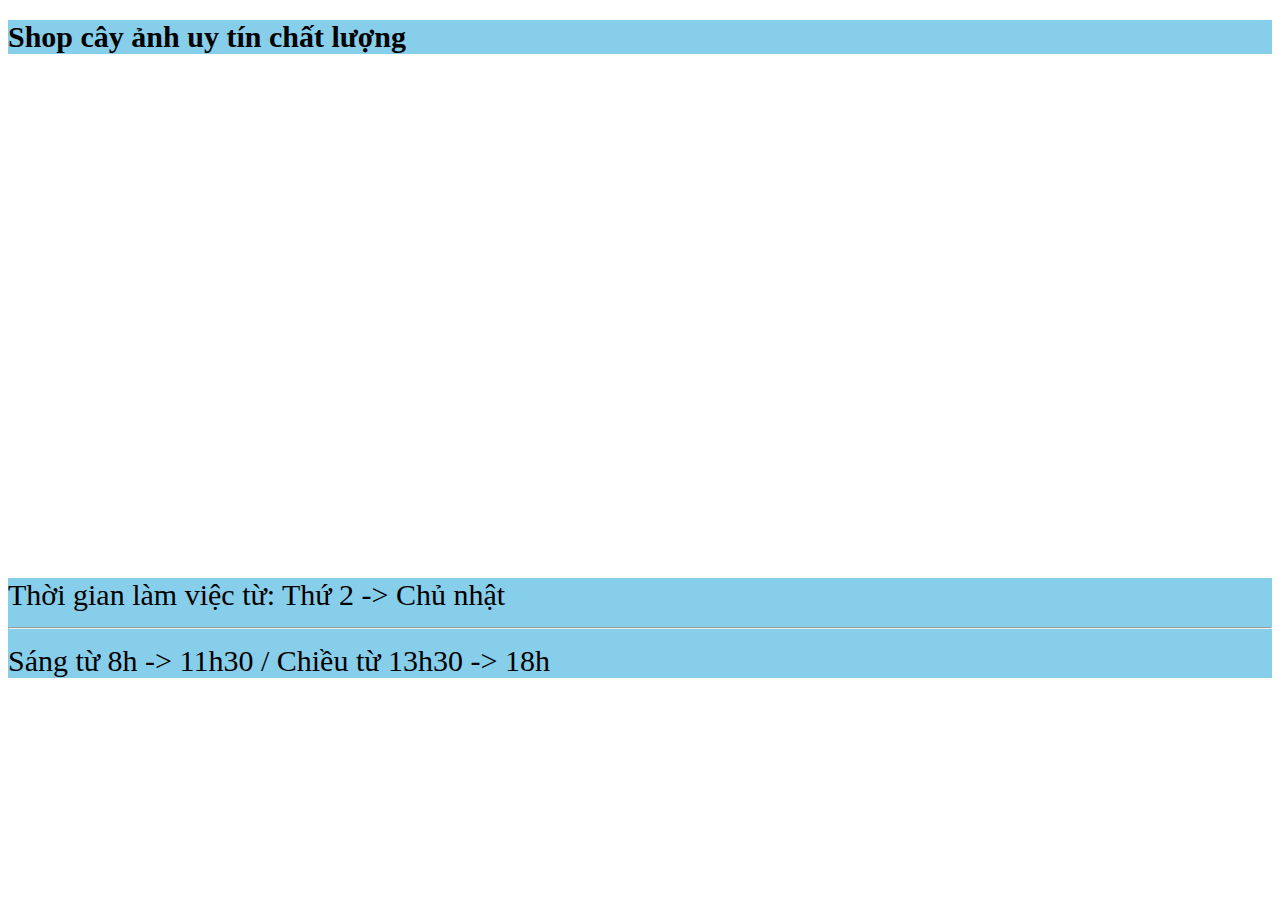
<file: about.html>
<!DOCTYPE html>
<html lang="en">
<head>
    <meta charset="UTF-8">
    <meta http-equiv="X-UA-Compatible" content="IE=edge">
    <meta name="viewport" content="width=device-width, initial-scale=1.0">
    <title>Document</title>
    <link rel="stylesheet" href="css/style3.css">
</head>
<body>
    <h1 class="fon">Shop cây ảnh uy tín chất lượng</h1>
    <iframe 
    width="80%" 
    height="500px" 
    src="https://www.youtube.com/embed/ThNdCagmyDk" 
    title="YouTube video player" 
    frameborder="0" 
    allow="accelerometer; autoplay; clipboard-write; encrypted-media; gyroscope; picture-in-picture" allowfullscreen>

    </iframe>
    <div class="fon">
        Thời gian làm việc từ: Thứ 2 -> Chủ nhật
        <hr>
        Sáng từ 8h -> 11h30 / Chiều từ 13h30 ->  18h 
    </div>
</body>
</html>
</file>
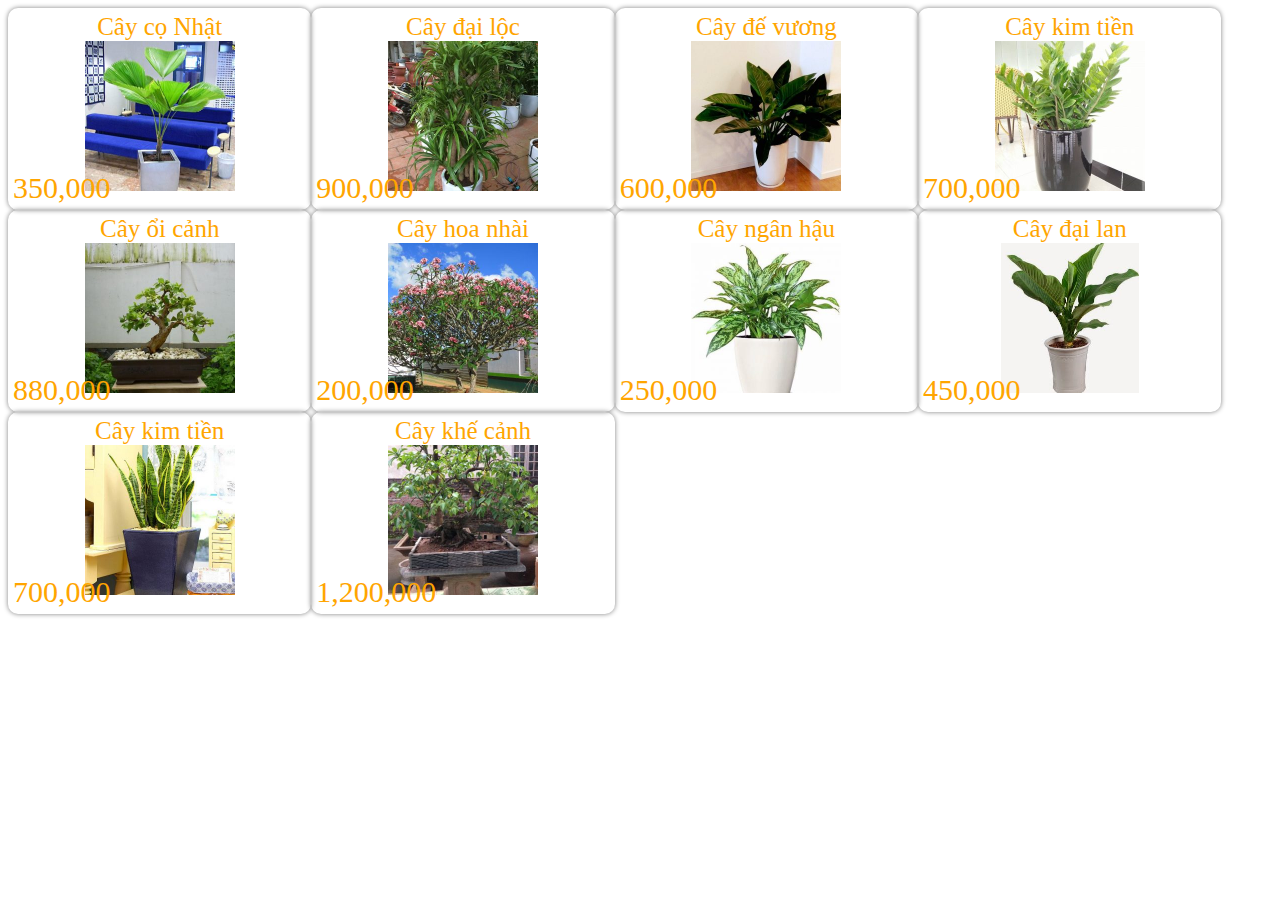
<file: caycanh.html>
<!DOCTYPE html>
<html lang="en">
<head>
    <meta charset="UTF-8">
    <meta http-equiv="X-UA-Compatible" content="IE=edge">
    <meta name="viewport" content="width=device-width, initial-scale=1.0">
    <title>Document</title>
    <link rel="stylesheet" href="css/style2.css">
</head>
<body>
    <div class="col-25">
        <div class="product">
            <div class="name">Cây cọ Nhật</div>
            <img class="image" src="images/cay-co-nhat-dep-300x300.jpg" alt="">
            <div class="price">350,000 </div>
        </div>
   </div>
   <div class="col-25">
    <div class="product">
        <div class="name">Cây đại lộc</div>
        <img class="image" src="images/cay-dai-loc-300x300.jpg" alt="">
        <div class="price">900,000 </div>
    </div>
</div>
<div class="col-25">
    <div class="product">
        <div class="name">Cây đế vương</div>
        <img class="image" src="images/cay-de-vuong-van-phong-300x300.jpg" alt="">
        <div class="price">600,000 </div>
    </div>
    </div>
    <div class="col-25">
        <div class="product">
            <div class="name">Cây kim tiền</div>
            <img class="image" src="images/cay-kim-tien-2-300x300.jpg" alt="">
            <div class="price">700,000 </div>
        </div>
    </div>
    <div class="col-25">
        <div class="product">
            <div class="name">Cây ổi cảnh</div>
            <img class="image" src="images/cay-oi-canh-2-300x300.jpg" alt="">
            <div class="price">880,000 </div>
        </div>
    </div>
    <div class="col-25">
        <div class="product">
            <div class="name">Cây hoa nhài</div>
            <img class="image" src="images/cay-hoa-dai-do-300x300.jpg" alt="">
            <div class="price">200,000 </div>
        </div>
    </div>
    <div class="col-25">
        <div class="product">
            <div class="name">Cây ngân hậu</div>
            <img class="image" src="images/cay-ngan-hau-2-300x300.jpg" alt="">
            <div class="price">250,000 </div>
        </div>
    </div>
    <div class="col-25">
        <div class="product">
            <div class="name">Cây đại lan</div>
            <img class="image" src="images/cay-dai-lan-1-275x300.jpg" alt="">
            <div class="price">450,000 </div>
        </div>
    </div>
    <div class="col-25">
        <div class="product">
            <div class="name">Cây kim tiền</div>
            <img class="image" src="images/Cay-luoi-cop-3-300x300.jpg">
            <div class="price">700,000 </div>
        </div>
    </div>
    <div class="col-25">
        <div class="product">
            <div class="name">Cây khế cảnh</div>
            <img class="image" src="images/cay-khe-canh-bonsai-300x300.jpg" alt="">
            <div class="price">1,200,000 </div>
        </div>
    </div>
   
</body>
</html>
</file>
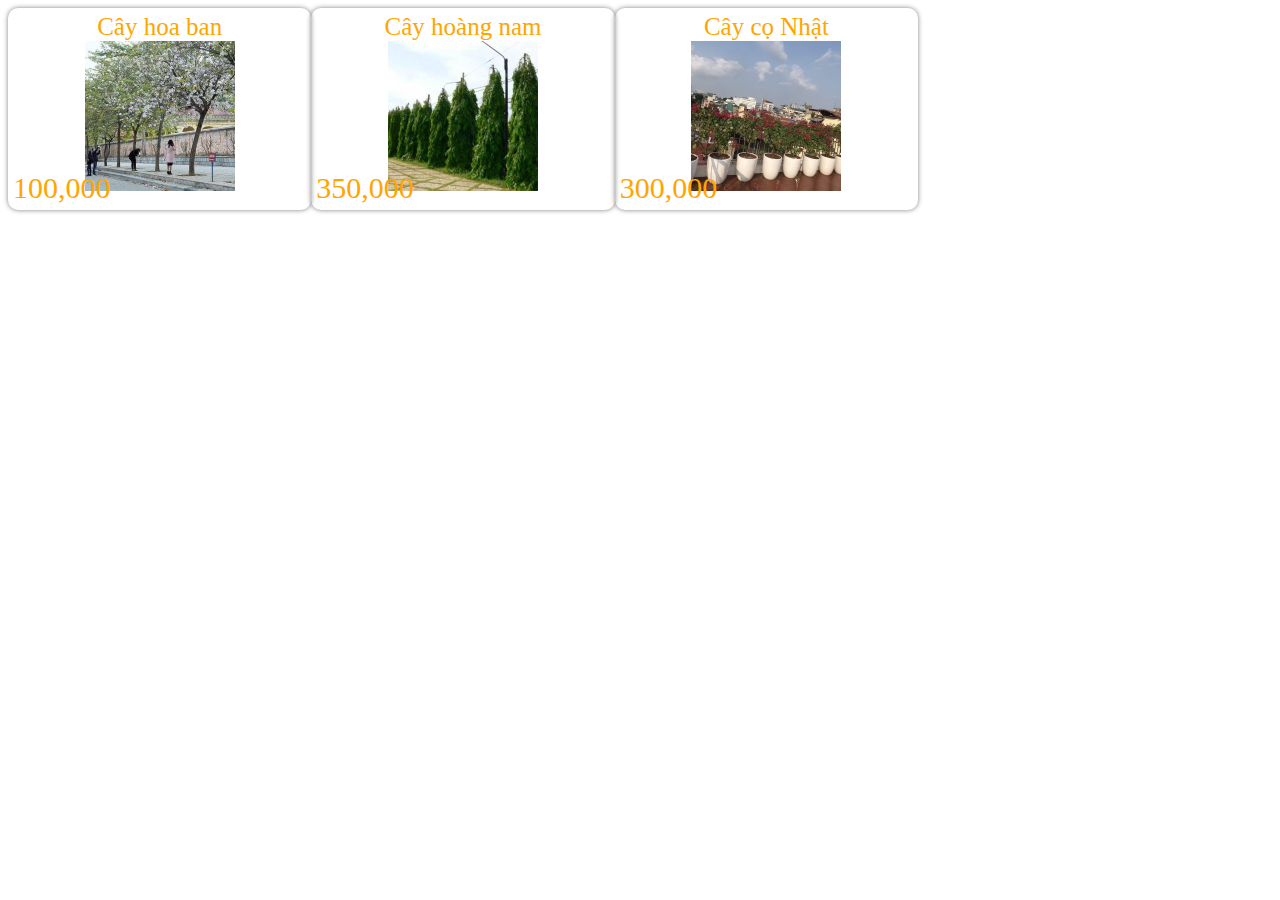
<file: caycongtrinh.html>
<!DOCTYPE html>
<html lang="en">
<head>
    <meta charset="UTF-8">
    <meta http-equiv="X-UA-Compatible" content="IE=edge">
    <meta name="viewport" content="width=device-width, initial-scale=1.0">
    <title>Document</title>
    <link rel="stylesheet" href="css/style2.css">
</head>
<body>
    <div class="col-25">
        <div class="product">
            <div class="name">Cây hoa ban</div>
            <img class="image" src="images/cay-hoa-ban-3-300x300.jpg" alt="">
            <div class="price">100,000 </div>
        </div>
   </div>
   <div class="col-25">
        <div class="product">
            <div class="name">Cây hoàng nam</div>
            <img class="image" src="images/cay-hoang-nam-300x300.jpg" alt="">
            <div class="price">350,000 </div>
        </div>
   </div>
   <div class="col-25">
        <div class="product">
            <div class="name">Cây cọ Nhật</div>
            <img class="image" src="images/hoagiay.jpg" alt="">
            <div class="price">300,000 </div>
        </div>
    </div>
</div>
</body>
</html>
</file>
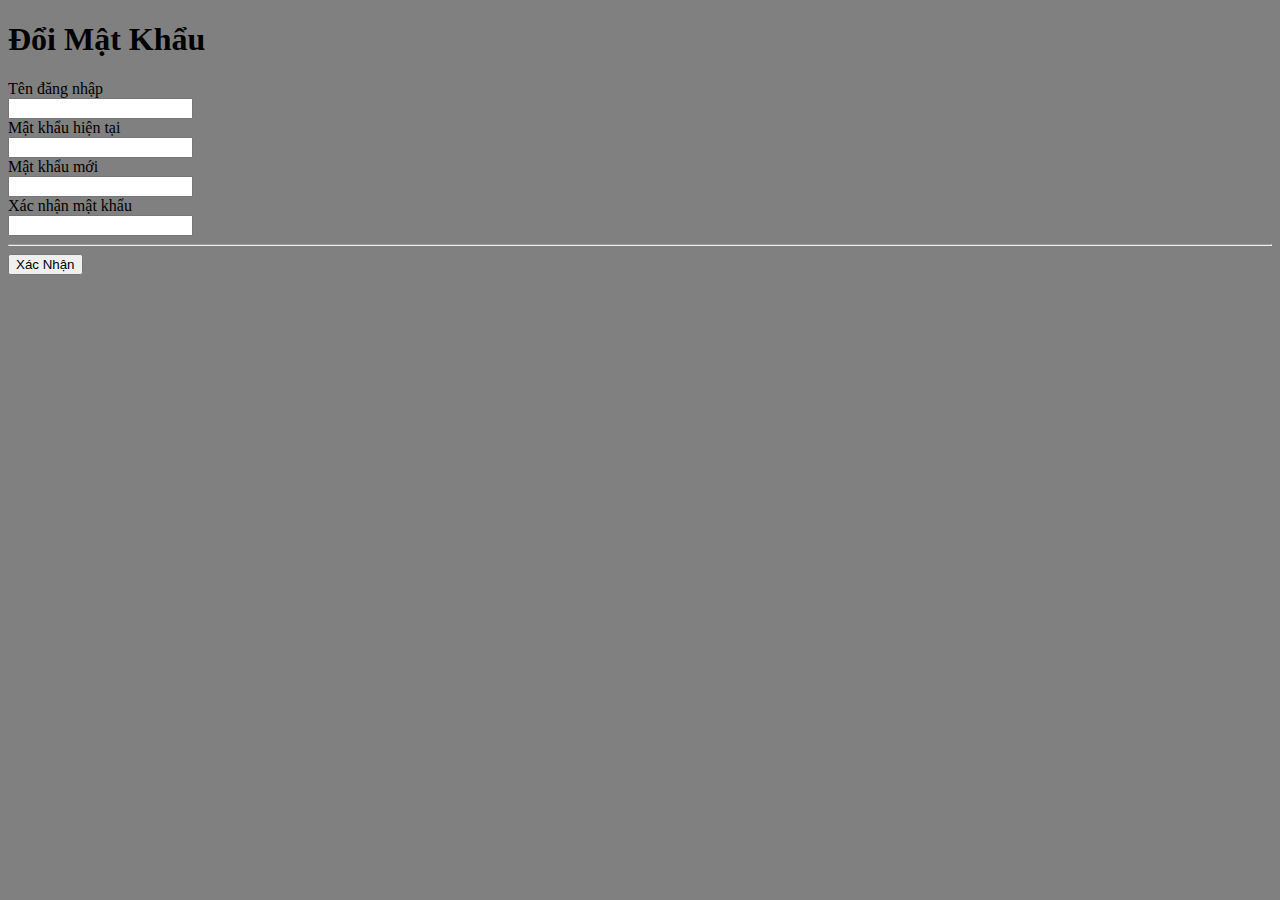
<file: changepass.html>
<!DOCTYPE html>
<html lang="en">
<head>
    <meta charset="UTF-8">
    <meta http-equiv="X-UA-Compatible" content="IE=edge">
    <meta name="viewport" content="width=device-width, initial-scale=1.0">
    <title>Document</title>
    <link rel="stylesheet" href="css/style5.css">
</head>
<body>
    <h1>Đổi Mật Khẩu</h1>
    <form action="" method="get">
        <div>
            <label for="">Tên đăng nhập</label><br>
            <input type="text">
        </div>
        <div>
            <label for="">Mật khẩu hiện tại</label><br>
            <input type="password" name="" id="">
        </div>
        <div>
            <label for="">Mật khẩu mới</label><br>
            <input type="password" name="" id="">
        </div>
        <div>
            <label for="">Xác nhận mật khẩu</label><br>
            <input type="password" name="" id="">
        </div>
        
        <hr>
        <input type="submit" value="Xác Nhận">
    </form>
</body>
</html>
</file>
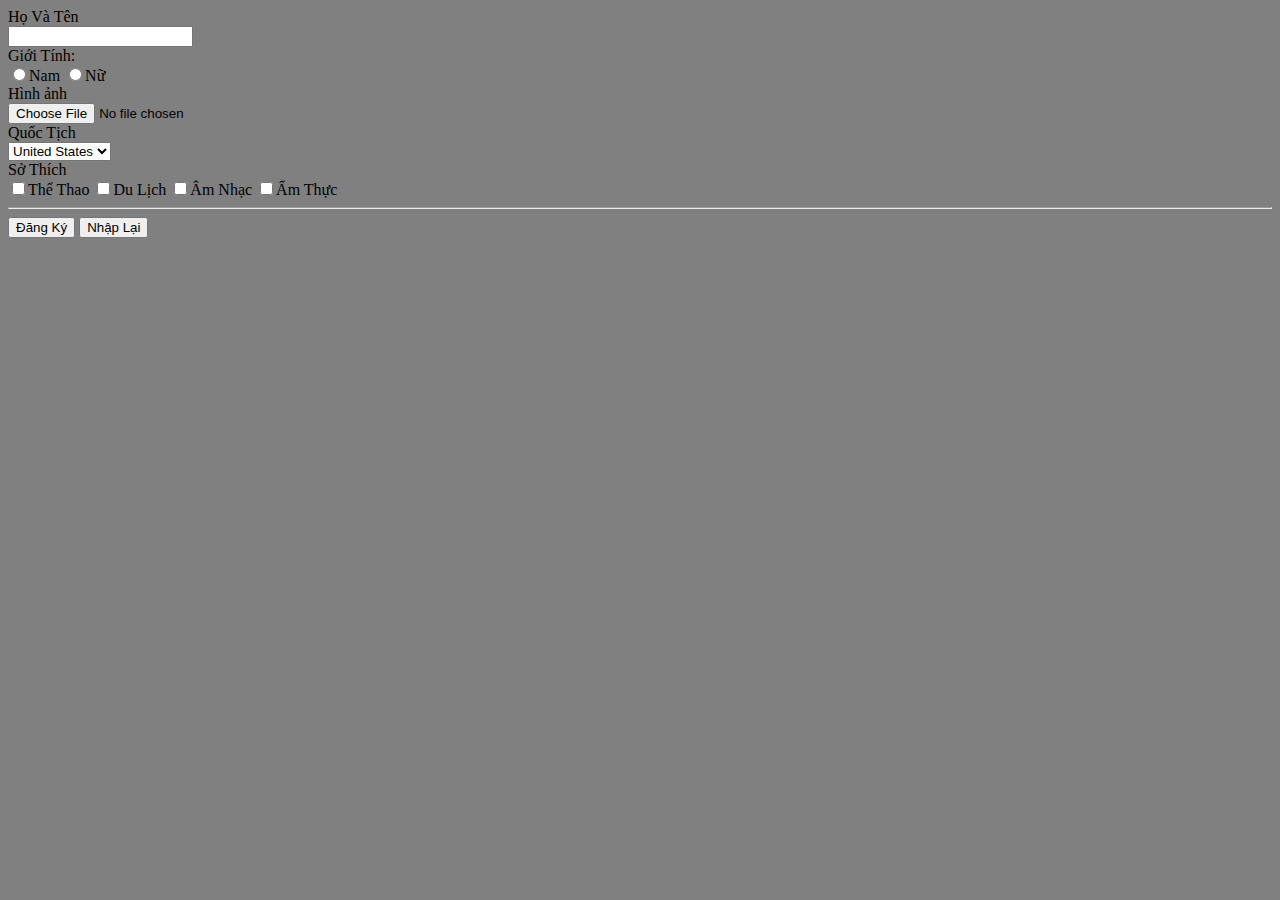
<file: DangKy.html>
<!DOCTYPE html>
<html lang="en">
<head>
    <meta charset="UTF-8">
    <meta http-equiv="X-UA-Compatible" content="IE=edge">
    <meta name="viewport" content="width=device-width, initial-scale=1.0">
    <title>Document</title>
    <link rel="stylesheet" href="css/style5.css">
</head>
<body>
    <form action="">
        <div class="form-group">
              <div> <label> Họ Và Tên </label></div>
              <input type="text" name="hoten" class="form-control">
        </div>
        <div class="form-group">
               <div> <label>Giới Tính: </label></div>
               <label> <input type="radio" name="gioitinh">Nam</label>
               <label> <input type="radio" name="gioitinh">Nữ</label>
        </div>
        <div class="form-group">
            <div> <label>Hình ảnh</label></div>
            <input type="file" value="Choose file">
        </div>
        <div class="form-group">
            <div> <label> Quốc Tịch</label></div>
            <select name="" id="">
                <option value="">Viet nam</option>
                <option value="">Lao</option>
                <option value="">China</option>
                <option value="" selected>United States</option>
            </select>
        </div>
        <div class="form-group">
            <div> <label for="">Sở Thích</label></div>
            <div>
                <label for="">
                    <input type="checkbox" name="chk1">Thể Thao
                </label>
                <label for="">
                    <input type="checkbox" name="chk1">Du Lịch
                </label>
                <label for="">
                    <input type="checkbox" name="chk1">Âm Nhạc
                </label>
                <label for="">
                    <input type="checkbox" name="chk1">Ẩm Thực
                </label>
            </div>
        </div>
       <hr>
       <div class="form-group">
           <button type="submit">Đăng Ký</button>
           <button type="reset">Nhập Lại</button>
       </div>
    </form>
</body>
</html>
</file>
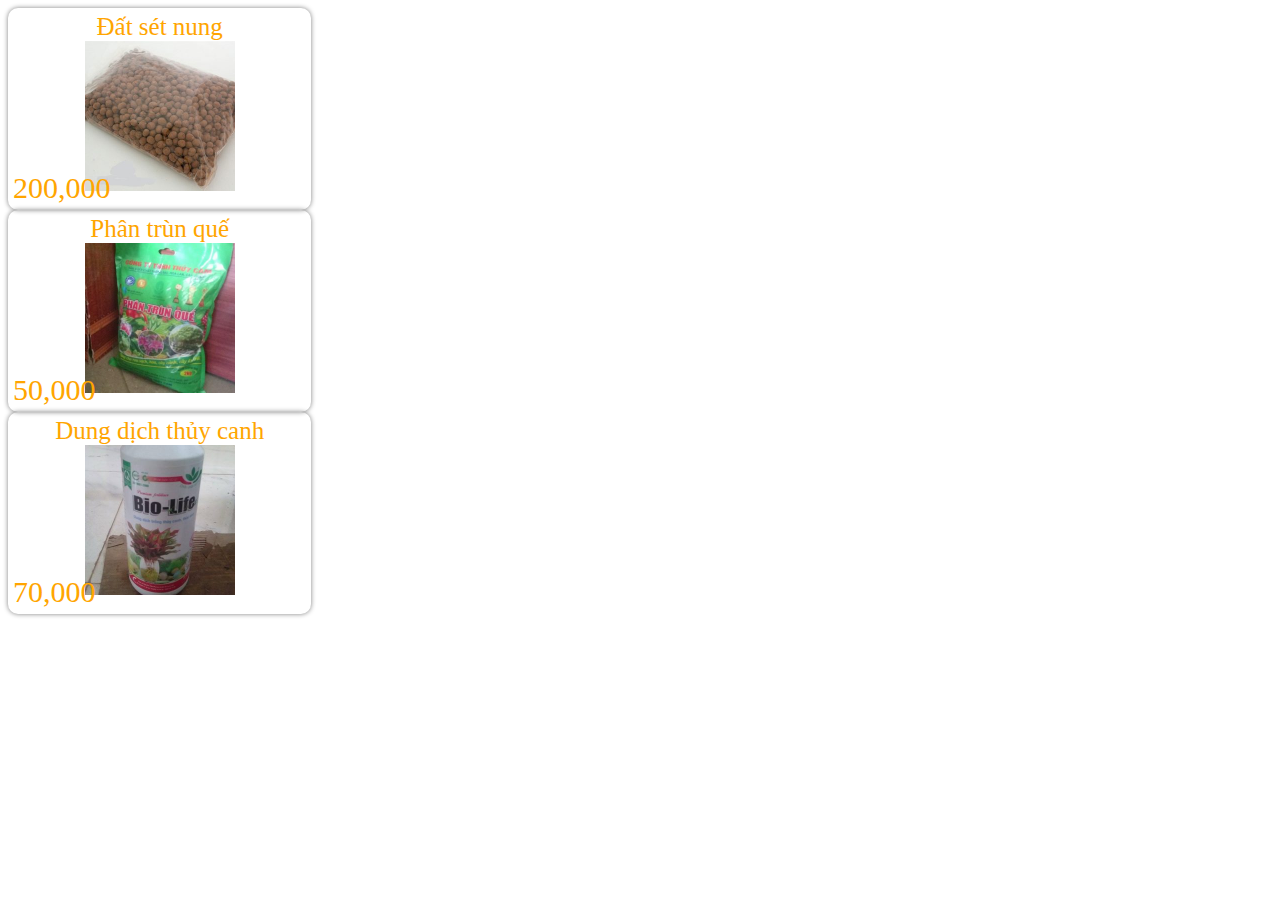
<file: Dat.html>
<!DOCTYPE html>
<html lang="en">
<head>
    <meta charset="UTF-8">
    <meta http-equiv="X-UA-Compatible" content="IE=edge">
    <meta name="viewport" content="width=device-width, initial-scale=1.0">
    <title>Document</title>
    <link rel="stylesheet" href="css/style2.css">
</head>
<body>
    <div class="col-25">
        <div class="product">
            <div class="name">Đất sét nung</div>
            <img class="image" src="images/datsetnung.jpg" alt="">
            <div class="price">200,000 </div>
        </div>
        <div class="product">
            <div class="name">Phân trùn quế</div>
            <img class="image" src="images/phantrunque.jpg" alt="">
            <div class="price">50,000 </div>
        </div>
        <div class="product">
            <div class="name">Dung dịch thủy canh</div>
            <img class="image" src="images/dungdichthuycanh.jpg" alt="">
            <div class="price">70,000 </div>
        </div>
    </div>
</body>
</html>
</file>
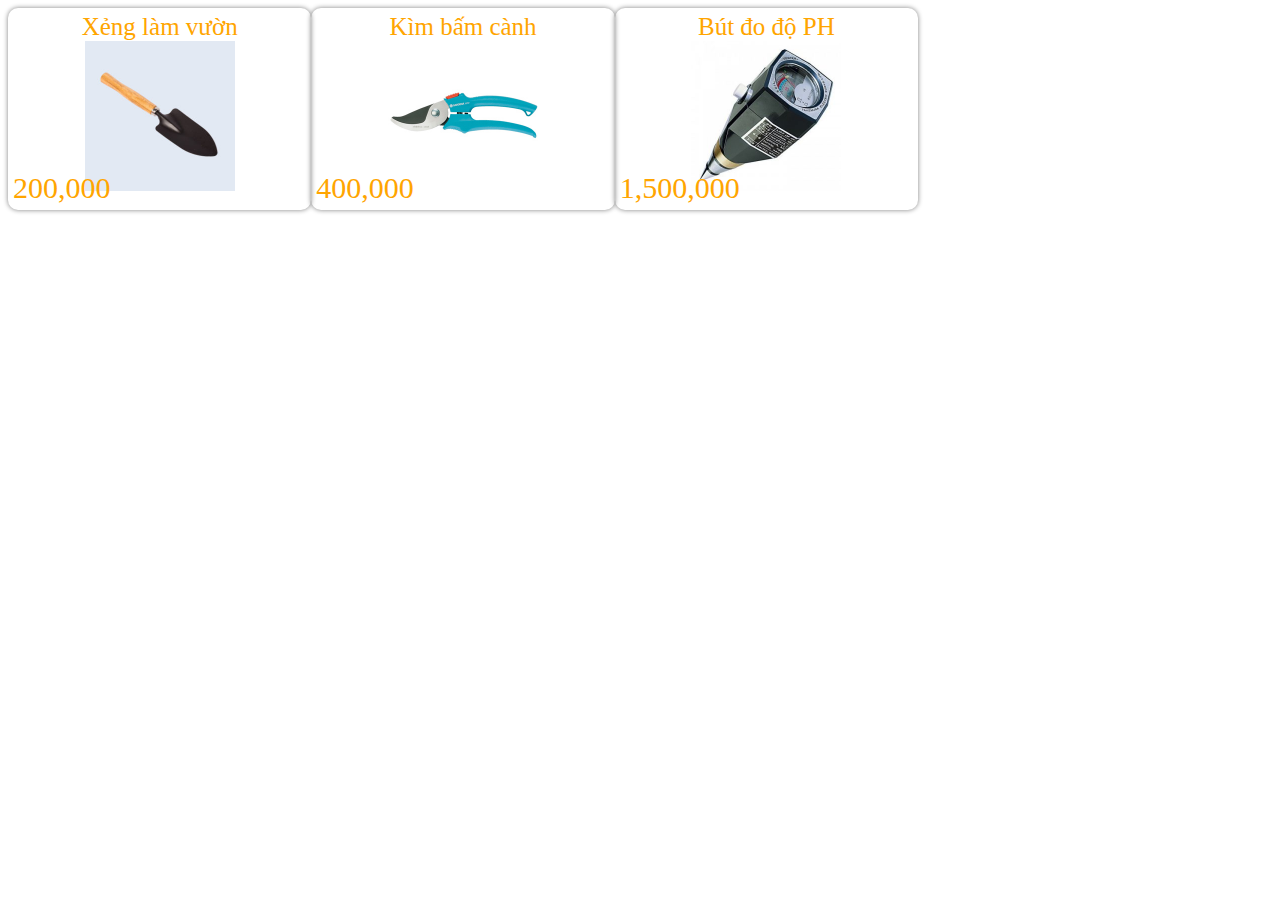
<file: DungCu.html>
<!DOCTYPE html>
<html lang="en">
<head>
    <meta charset="UTF-8">
    <meta http-equiv="X-UA-Compatible" content="IE=edge">
    <meta name="viewport" content="width=device-width, initial-scale=1.0">
    <title>Document</title>
    <link rel="stylesheet" href="css/style2.css">
</head>
<body>
    <div class="col-25">
        <div class="product">
            <div class="name">Xẻng làm vườn</div>
            <img class="image" src="images/xeng.jpg" alt="">
            <div class="price">200,000 </div>
        </div>
    </div>
    <div class="col-25">
        <div class="product">
            <div class="name">Kìm bấm cành</div>
            <img class="image" src="images/kimbamcanh.jpg" alt="">
            <div class="price">400,000 </div>
        </div>
    </div>
    <div class="col-25">
        <div class="product">
            <div class="name">Bút đo độ PH</div>
            <img class="image" src="images/butdoPH.jpg" alt="">
            <div class="price">1,500,000 </div>
        </div>
    </div>
</body>
</html>
</file>
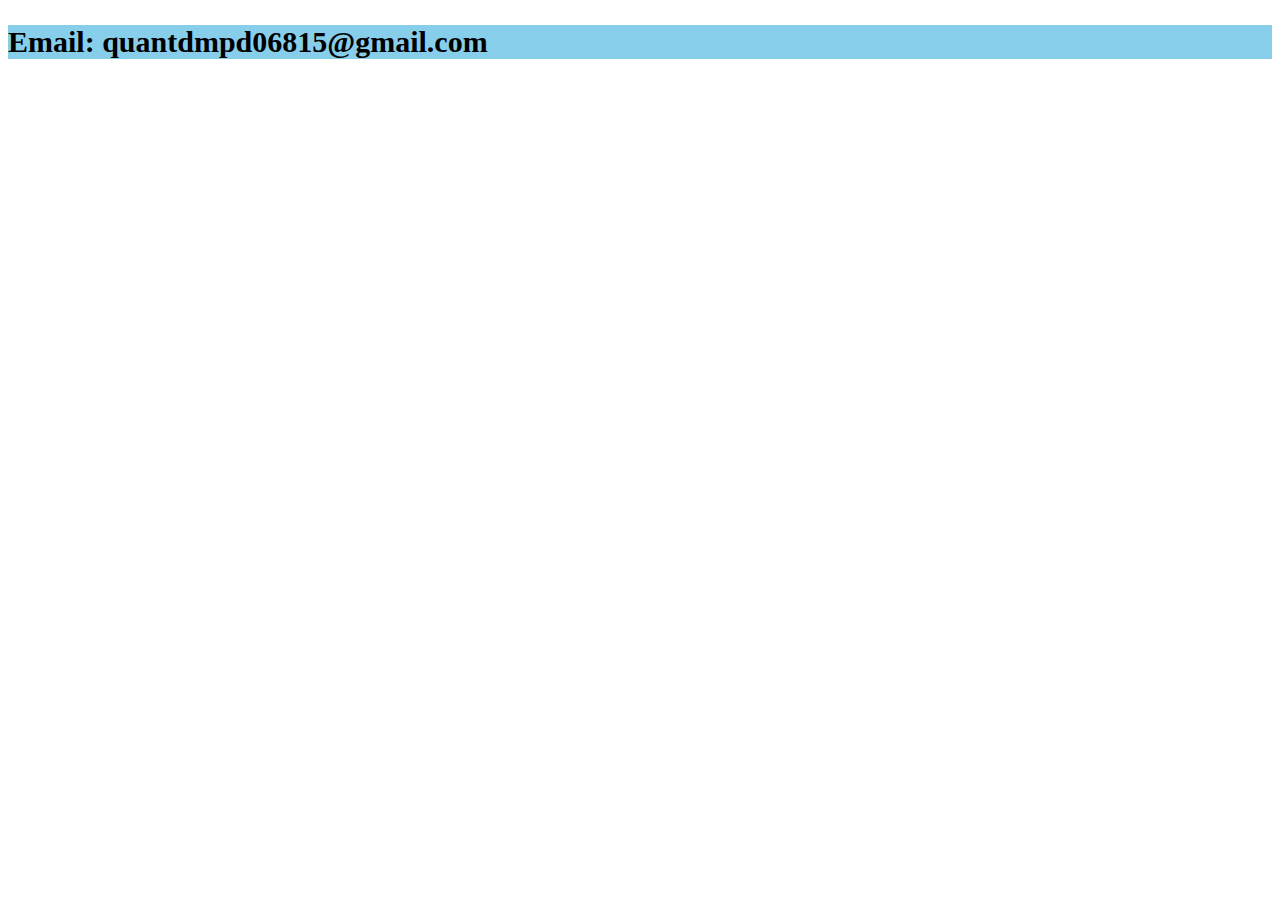
<file: Email.html>
<!DOCTYPE html>
<html lang="en">
<head>
    <meta charset="UTF-8">
    <meta http-equiv="X-UA-Compatible" content="IE=edge">
    <meta name="viewport" content="width=device-width, initial-scale=1.0">
    <title>Document</title>
    <link rel="stylesheet" href="css/style3.css">
</head>
<body>
    <h2 class="fon">Email: quantdmpd06815@gmail.com</h2>
</body>
</html>
</file>
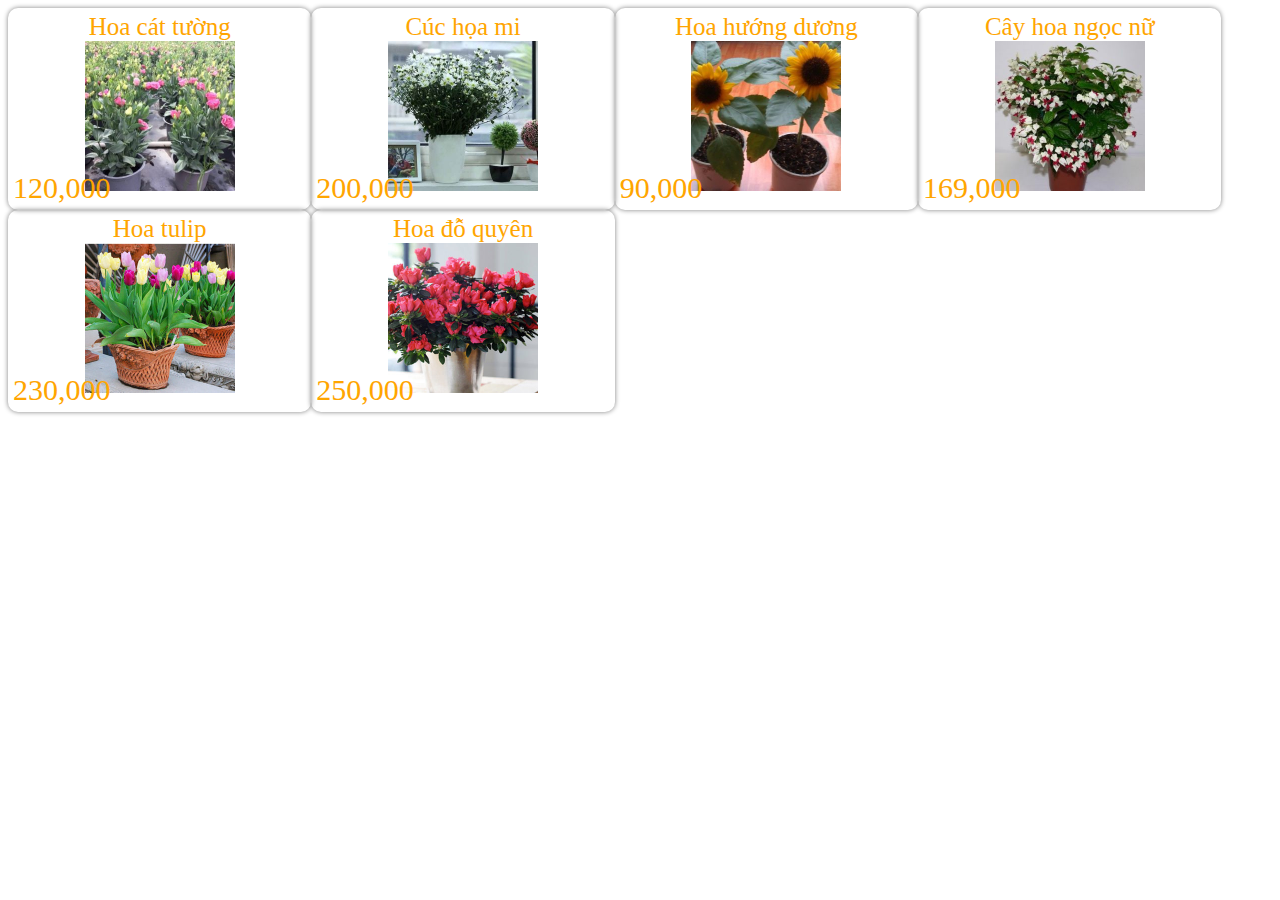
<file: hoasukien.html>
<!DOCTYPE html>
<html lang="en">
<head>
    <meta charset="UTF-8">
    <meta http-equiv="X-UA-Compatible" content="IE=edge">
    <meta name="viewport" content="width=device-width, initial-scale=1.0">
    <title>Document</title>
    <link rel="stylesheet" href="css/style2.css">
</head>
<body>
    <div class="col-25">
        <div class="product">
            <div class="name">Hoa cát tường</div>
            <img class="image" src="images/hoa-cat-tuong-1-300x300.jpg" alt="">
            <div class="price">120,000 </div>
        </div>
   </div>
   <div class="col-25">
        <div class="product">
            <div class="name">Cúc họa mi</div>
            <img class="image" src="images/hoa-cuc-hoa-mi-300x300 (1).jpg" alt="">
        <div class="price">200,000 </div>
        </div>
    </div>
    <div class="col-25">
        <div class="product">
            <div class="name">Hoa hướng dương</div>
            <img class="image" src="images/trong-hoa-huong-duong-300x300.jpg" alt="">
            <div class="price">90,000 </div>
        </div>
   </div>
   <div class="col-25">
        <div class="product">
            <div class="name">Cây hoa ngọc nữ</div>
            <img class="image" src="images/Cay-hoa-ngoc-nu-2-300x300.jpg" alt="">
            <div class="price">169,000 </div>
        </div>
    </div>
    <div class="col-25">
        <div class="product">
            <div class="name">Hoa tulip</div>
            <img class="image" src="images/chau-hoa-tulip-gia-re-3-300x300.jpg" alt="">
            <div class="price">230,000 </div>
        </div>
   </div>
   <div class="col-25">
    <div class="product">
        <div class="name">Hoa đỗ quyên</div>
        <img class="image" src="images/hoa-do-quyen-dep-3-300x300.jpg" alt="">
        <div class="price">250,000 </div>
    </div>
</div>
</body>
</html>
</file>
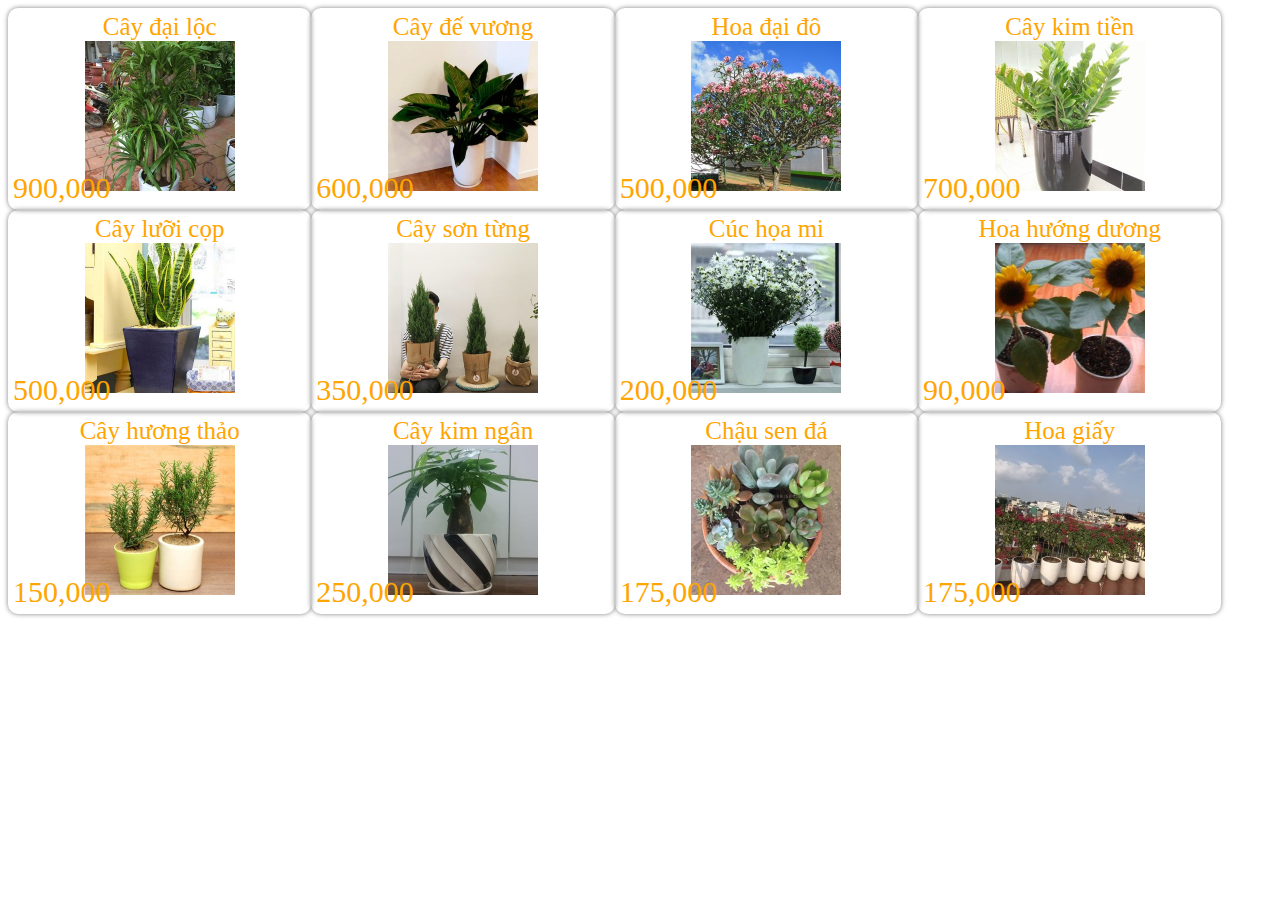
<file: home.html>
<!DOCTYPE html>
<html lang="en">
<head>
    <meta charset="UTF-8">
    <meta http-equiv="X-UA-Compatible" content="IE=edge">
    <meta name="viewport" content="width=device-width, initial-scale=1.0">
    <title>Document</title>
    <link rel="stylesheet" href="css/style2.css">
</head>
<body>
    <div class="col-25">
        <div class="product">
            <div class="name">Cây đại lộc</div>
            <img class="image" src="images/cay-dai-loc-300x300.jpg" alt="">
            <div class="price">900,000 </div>
        </div>
   </div>
   <div class="col-25">
    <div class="product">
        <div class="name">Cây đế vương</div>
        <img class="image" src="images/cay-de-vuong-van-phong-300x300.jpg" alt="">
        <div class="price">600,000 </div>
    </div>
    </div>
<div class="col-25">
    <div class="product">
        <div class="name">Hoa đại đô</div>
        <img class="image" src="images/cay-hoa-dai-do-300x300.jpg" alt="">
        <div class="price">500,000 </div>
    </div>
</div>
<div class="col-25">
    <div class="product">
        <div class="name">Cây kim tiền</div>
        <img class="image" src="images/cay-kim-tien-2-300x300.jpg" alt="">
        <div class="price">700,000 </div>
    </div>
</div>
<div class="col-25">
    <div class="product">
        <div class="name">Cây lưỡi cọp</div>
        <img class="image" src="images/Cay-luoi-cop-3-300x300.jpg" alt="">
        <div class="price">500,000 </div>
    </div>
</div>
<div class="col-25">
    <div class="product">
        <div class="name">Cây sơn từng</div>
        <img class="image" src="images/cay-son-tung-1-300x300.png" alt="">
        <div class="price">350,000 </div>
    </div>
</div>
<div class="col-25">
    <div class="product">
        <div class="name">Cúc họa mi</div>
        <img class="image" src="images/hoa-cuc-hoa-mi-300x300.jpg" alt="">
        <div class="price">200,000 </div>
    </div>
</div>
<div class="col-25">
    <div class="product">
        <div class="name">Hoa hướng dương</div>
        <img class="image" src="images/trong-hoa-huong-duong-300x300.jpg"  alt="">
        <div class="price">90,000 </div>
    </div>
</div>
<div class="col-25">
    <div class="product">
        <div class="name">Cây hương thảo</div>
        <img class="image" src="images/cây-hương-thảo-đẹp-300x300.jpg" alt="">
        <div class="price">150,000 </div>
    </div>
</div>
<div class="col-25">
    <div class="product">
        <div class="name">Cây kim ngân</div>
        <img class="image" src="images/kimngan.jpg" alt="">
        <div class="price">250,000 </div>
    </div>
</div>
<div class="col-25">
    <div class="product">
        <div class="name">Chậu sen đá</div>
        <img class="image" src="images/tieu-canh-sen-da-300x300.jpg" alt="">
        <div class="price">175,000 </div>
    </div>
</div>
<div class="col-25">
    <div class="product">
        <div class="name">Hoa giấy</div>
        <img class="image" src="images/hoagiay.jpg" alt="">
        <div class="price">175,000 </div>
    </div>
</div>

</body>
</html>
</file>
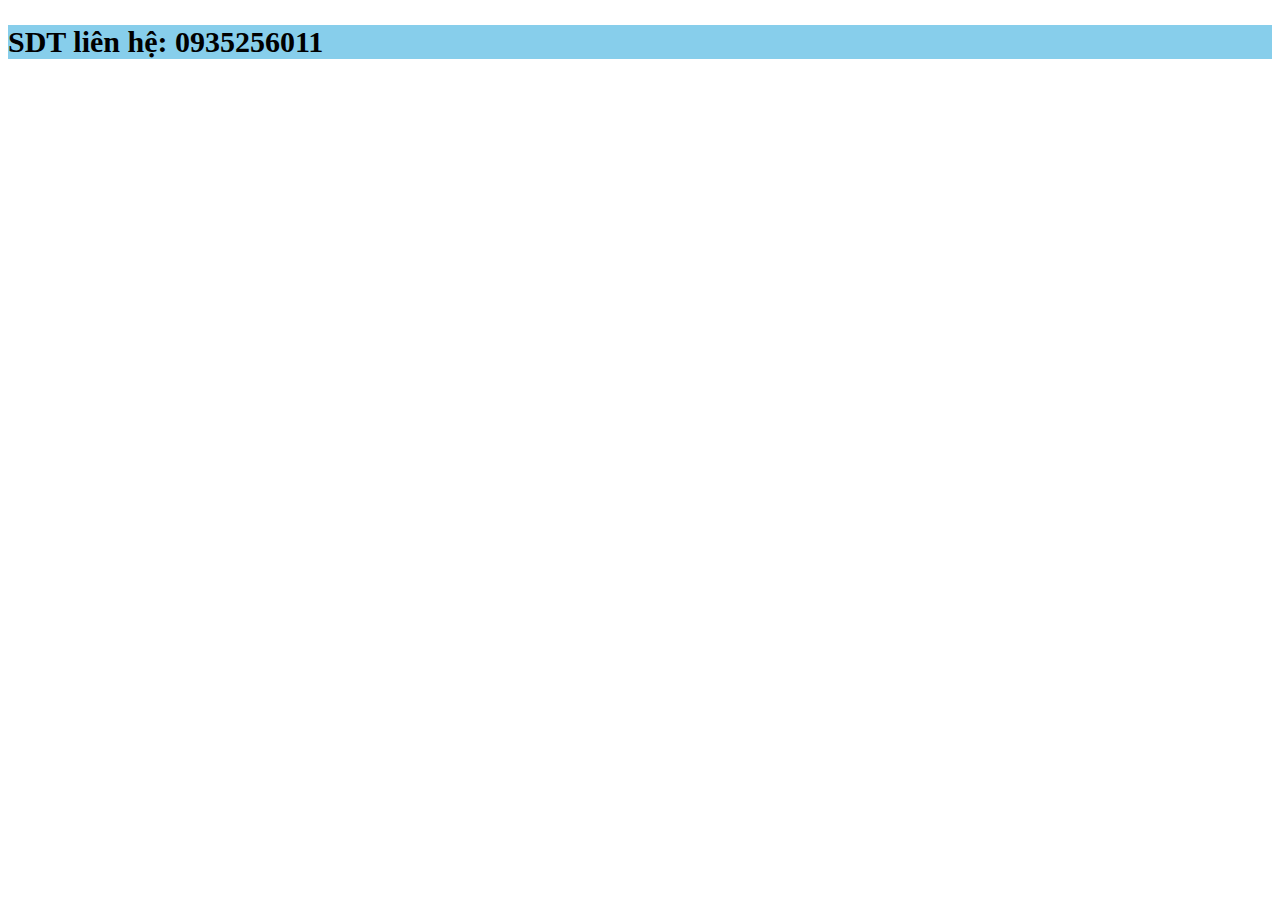
<file: Sdt.html>
<!DOCTYPE html>
<html lang="en">
<head>
    <meta charset="UTF-8">
    <meta http-equiv="X-UA-Compatible" content="IE=edge">
    <meta name="viewport" content="width=device-width, initial-scale=1.0">
    <title>Document</title>
    <link rel="stylesheet" href="css/style3.css">
</head>
<body>
    <h2 class="fon">SDT liên hệ: 0935256011</h2>
</body>
</html>
</file>
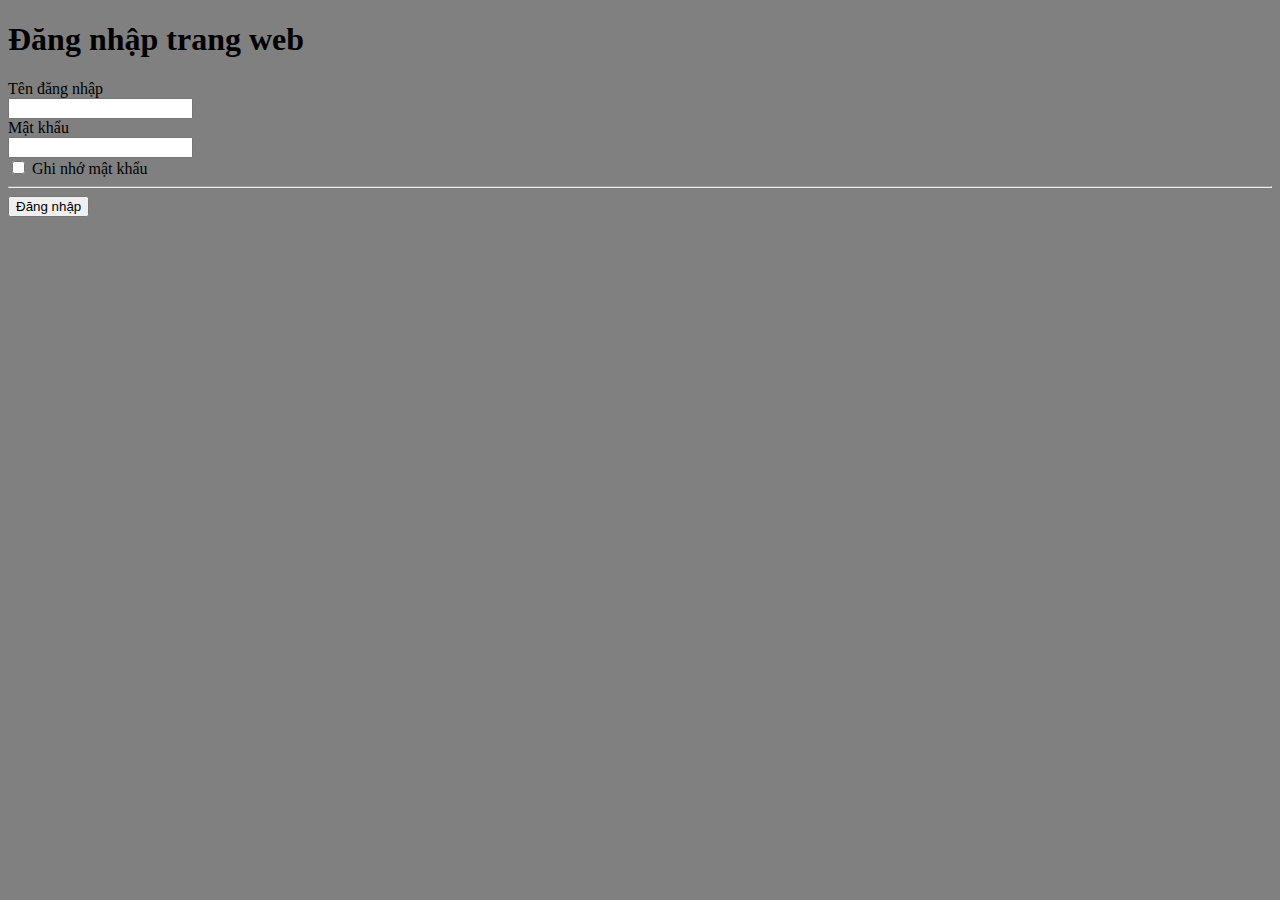
<file: signin.html>
<!DOCTYPE html>
<html lang="en">
<head>
    <meta charset="UTF-8">
    <meta http-equiv="X-UA-Compatible" content="IE=edge">
    <meta name="viewport" content="width=, initial-scale=1.0">
    <title>Document</title>
    <link rel="stylesheet" href="css/style5.css">
</head>
<body>

    <h1>Đăng nhập trang web</h1>
    <form action="" method="get">
        <div>
            <label for="">Tên đăng nhập</label><br>
            <input type="text">
        </div>
        <div>
            <label for="">Mật khẩu</label><br>
            <input type="password" name="" id="">
        </div>
        <div>
            <input type="checkbox" name="" id="remember">
            <label for="remember">Ghi nhớ mật khẩu</label>
        </div>
        <hr>
        <input type="submit" value="Đăng nhập">
    </form>
</body>
</html>
</file>
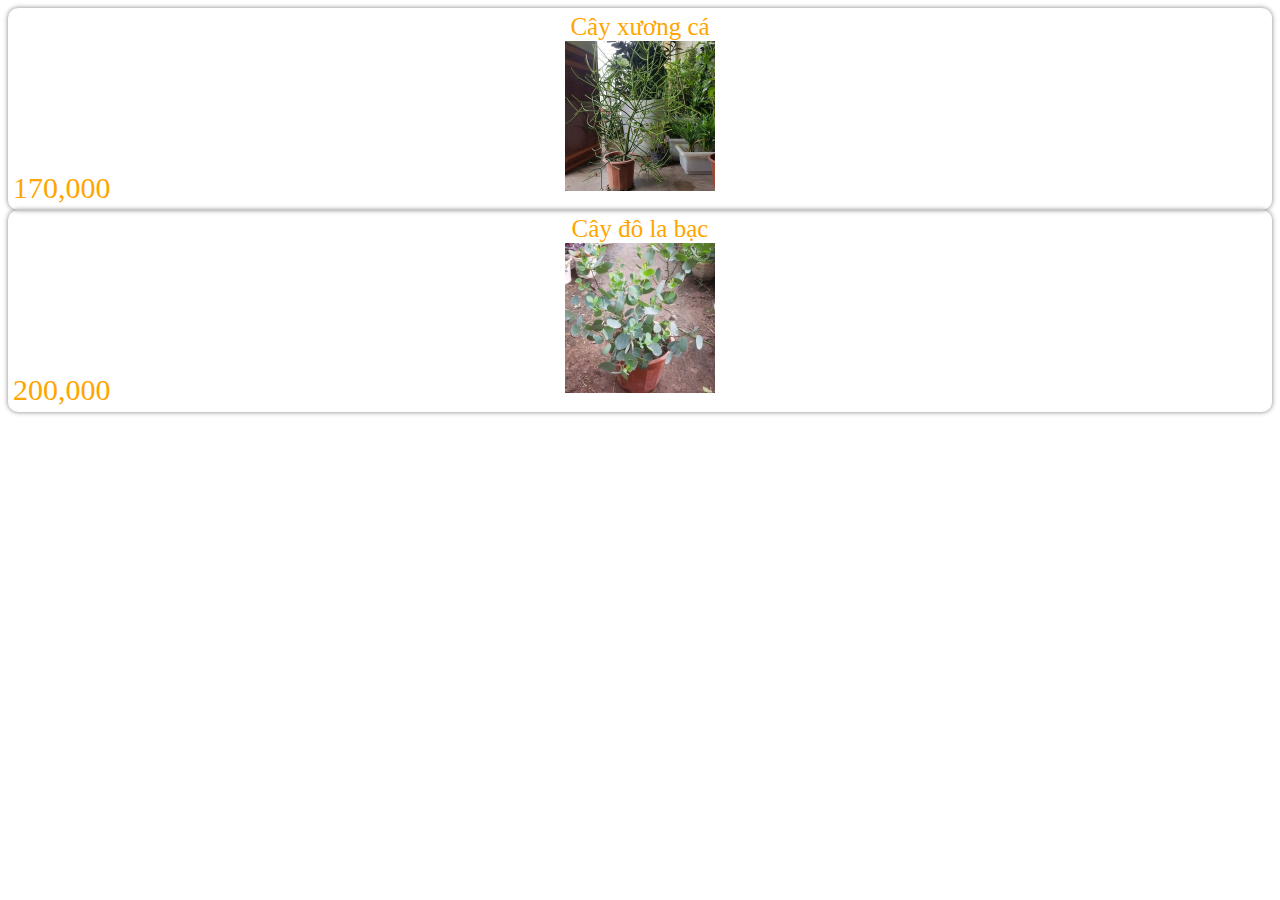
<file: ThuocNam.html>
<!DOCTYPE html>
<html lang="en">
<head>
    <meta charset="UTF-8">
    <meta http-equiv="X-UA-Compatible" content="IE=edge">
    <meta name="viewport" content="width=device-width, initial-scale=1.0">
    <title>Document</title>
    <link rel="stylesheet" href="css/style2.css">
</head>
<body>
    <div class="product">
        <div class="name">Cây xương cá</div>
        <img class="image" src="images/Cãyuongca.jpg" alt="">
        <div class="price">170,000 </div>
    </div>
    <div class="product">
        <div class="name">Cây đô la bạc</div>
        <img class="image" src="images/Caydobac.jpg" alt="">
        <div class="price">200,000 </div>
    </div>
</body>
</html>
</file>
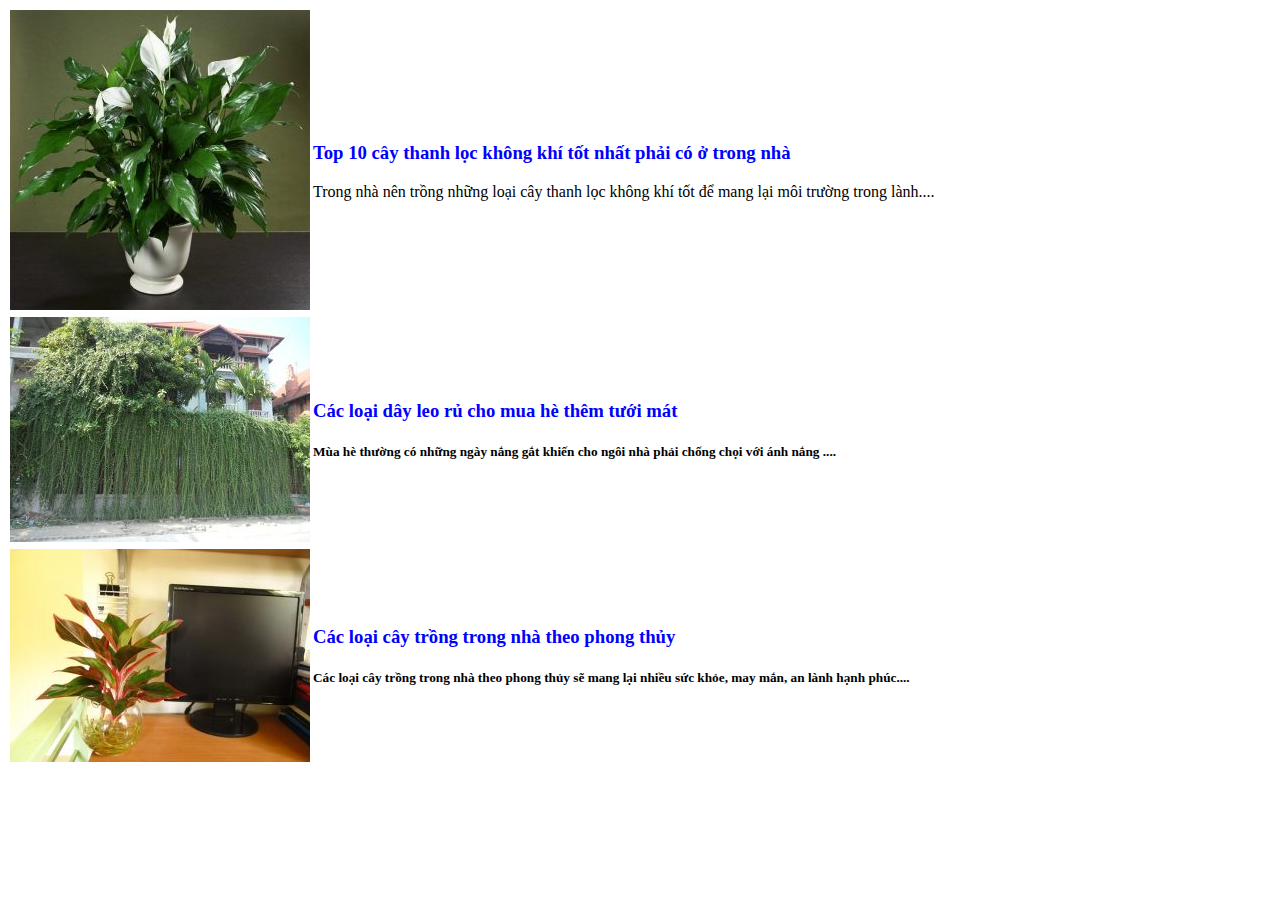
<file: TinTuc.html>
<!DOCTYPE html>
<html lang="en">
<head>
    <meta charset="UTF-8">
    <meta http-equiv="X-UA-Compatible" content="IE=edge">
    <meta name="viewport" content="width=device-width, initial-scale=1.0">
    <title>Document</title>
    <link rel="stylesheet" href="css/style3.css">
</head>
<body>
    <table border="1" >
        <tr>
            <td width="30"><img src="images/top-10-cay-thanh-loc-khong-khi-tot-nhat-1-300x300.jpg" alt=""></td>
            <td >
                <h3 class="text">Top 10 cây thanh lọc không khí tốt nhất phải có ở trong nhà</h3>
                <h5">Trong nhà nên trồng những loại cây thanh lọc không khí tốt để mang lại môi trường trong lành....</h5>
            </td>
        </tr>
        <tr>
            <td><img src="images/cac-loai-cay-day-leo-ru-cho-mua-nang-them-tuoi-mat-2-300x225.jpg" alt=""></td>
            <td>
                <h3 class="text">Các loại dây leo rủ cho mua hè thêm tưới mát</h3>
                <h5>Mùa hè thường có những ngày nắng gắt khiến cho ngôi nhà phải chống chọi với ánh nắng ....</h5>
            </td>
        </tr>
        <tr>
            <td><img src="images/cac-loai-cay-trong-trong-nha-theo-phong-thuy-2-300x213.jpg" alt=""></td>
            <td>
                <h3 class="text">Các loại cây trồng trong nhà theo phong thủy</h3>
                <h5>Các loại cây trồng trong nhà theo phong thủy sẽ mang lại nhiều sức khỏe, may mắn, an lành hạnh phúc....</h5>

            </td>
                
    </table>
</body>
</html>
</file>
<file: css/style3.css>
.fon{
    font-size: 30px;
    background-color: skyblue;
    
}
table{
    border-color: white;
    border-collapse: collapse;
}
.text{
    color: blue;
    text-align: justify;
    list-style-type: none;
}
</file>
<file: css/style2.css>
.col-25{
    width: 24%;
    float: left;   
}
.product{
    border-radius: 10px;
    box-shadow: 0 0 5px gray;
    text-align: center;
    padding: 5px;
    position: relative;
}
.product > .name{
    font-size: 25px;
    color: orange;
    
}
.product > .price{
    font-size: 30px;
    font-family: Impact;
    color: orange;
    left: 5px;
    bottom: 5px;
    position: absolute;
}
.product > .image{
    max-width: 98%;
    height: 150px;
    margin-bottom: 10px;
}
</file>
<file: css/style5.css>
body{
    background-color: gray;
}
</file>
